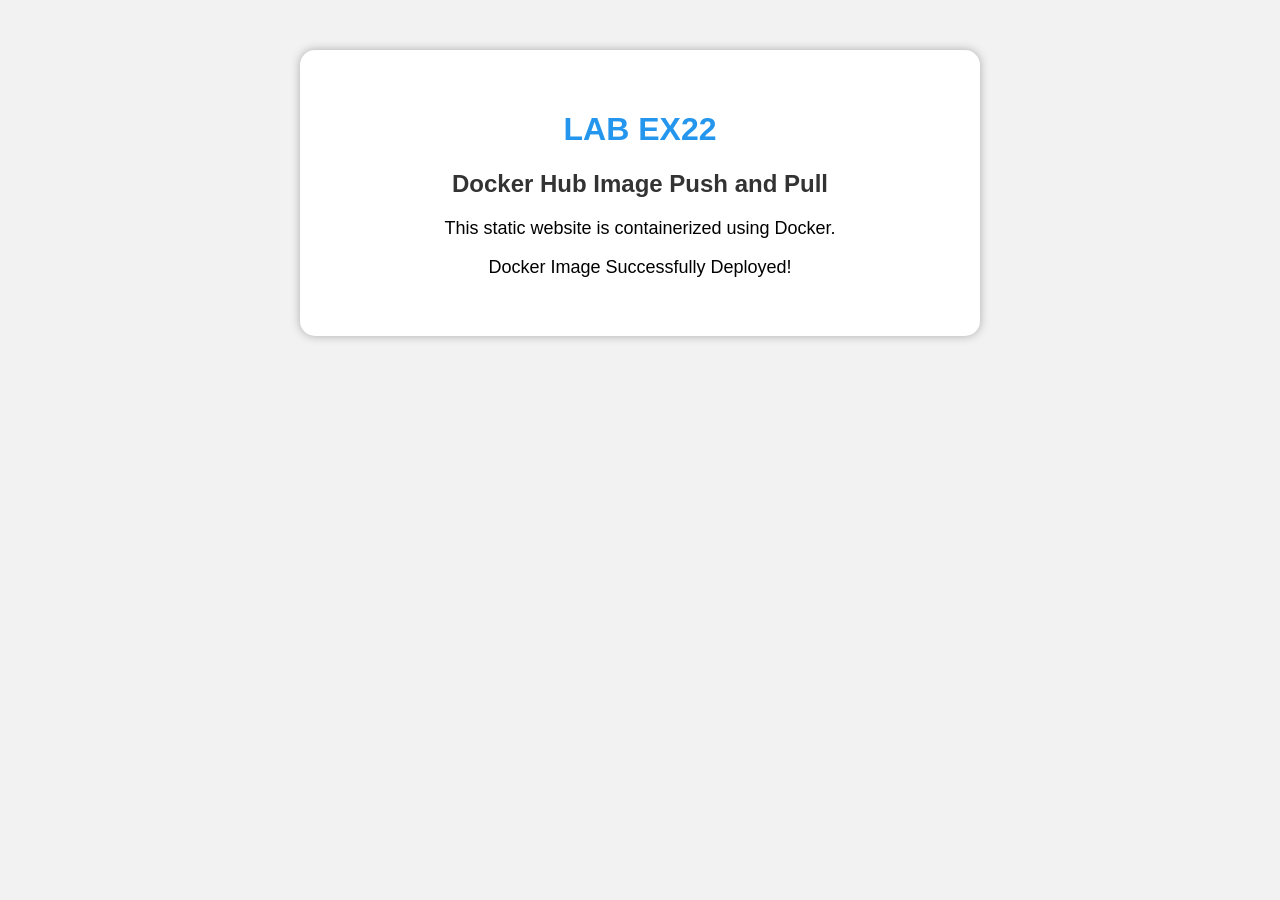
<file: LAB EX22/index.html>
<!DOCTYPE html>
<html>
<head>
    <title>LAB EX22 - Docker Hub</title>

    <style>
        body {
            font-family: Arial, sans-serif;
            background: #f2f2f2;
            text-align: center;
            margin: 0;
            padding: 50px;
        }

        .container {
            background: white;
            width: 600px;
            margin: auto;
            padding: 40px;
            border-radius: 15px;
            box-shadow: 0 0 10px #aaa;
        }

        h1 {
            color: #2496ed;
        }

        h2 {
            color: #333;
        }

        p {
            font-size: 18px;
        }
    </style>
</head>

<body>

    <div class="container">

        <h1>LAB EX22</h1>

        <h2>Docker Hub Image Push and Pull</h2>

        <p>
            This static website is containerized using Docker.
        </p>

        <p>
            Docker Image Successfully Deployed!
        </p>

    </div>

</body>
</html>
</file>
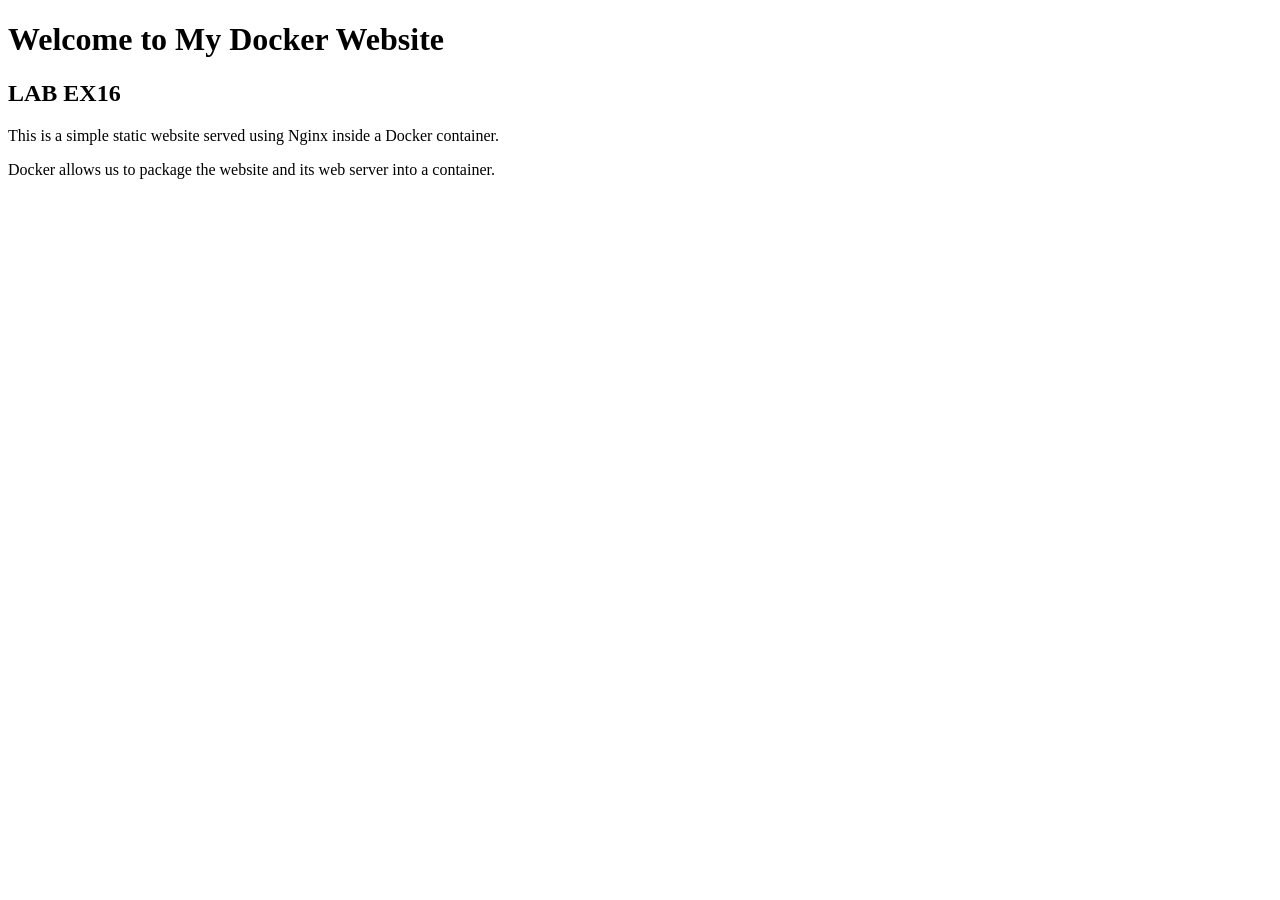
<file: LAB-EX16-Docker/index.html>
<!DOCTYPE html>
<html lang="en">
<head>
    <meta charset="UTF-8">
    <meta name="viewport" content="width=device-width, initial-scale=1.0">
    <title>LAB EX16 - Docker Website</title>
</head>
<body>

    <h1>Welcome to My Docker Website</h1>

    <h2>LAB EX16</h2>

    <p>
        This is a simple static website served using Nginx inside a Docker container.
    </p>

    <p>
        Docker allows us to package the website and its web server into a container.
    </p>

</body>
</html>
</file>
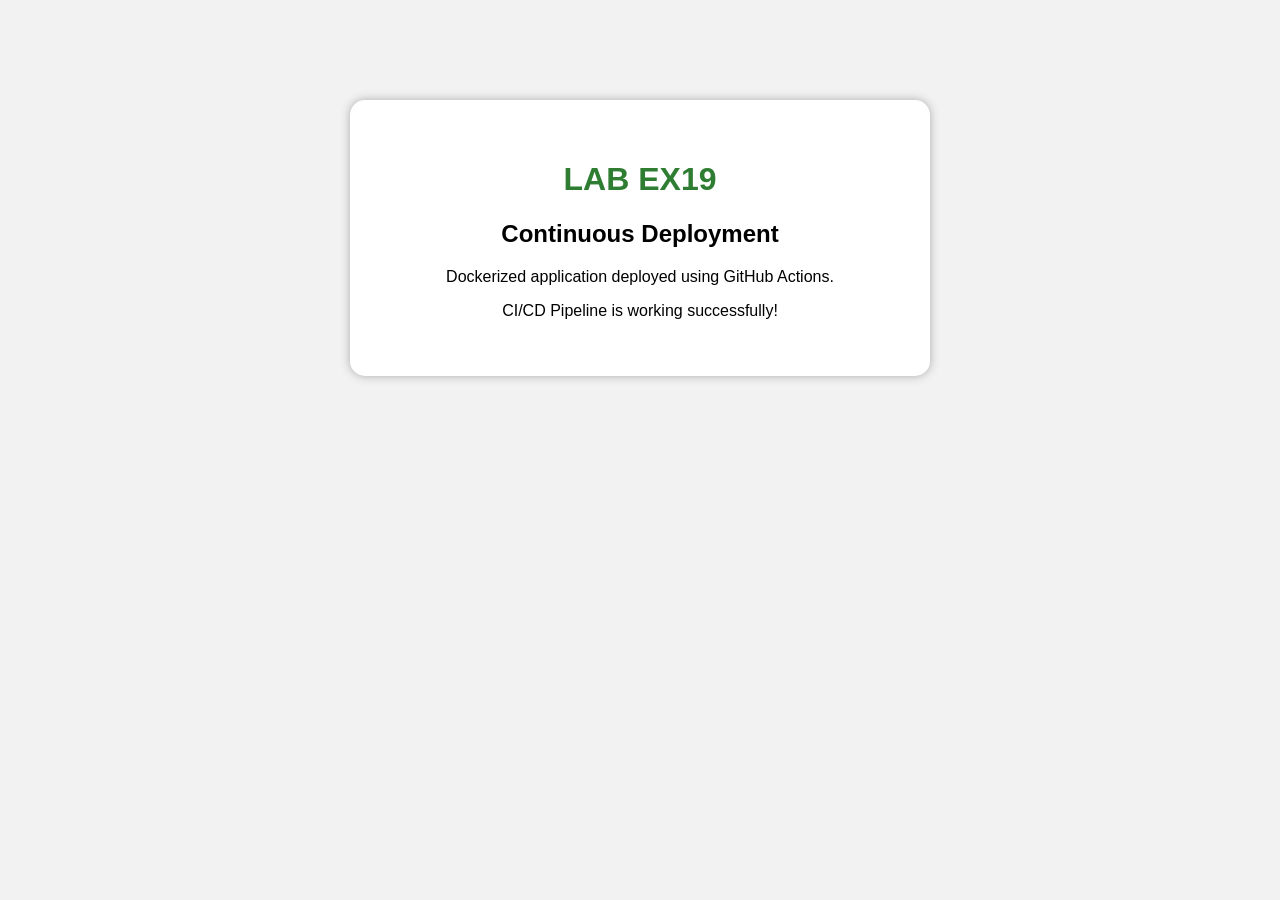
<file: LAB-EX19/index.html>
<!DOCTYPE html>
<html>
<head>
    <title>LAB EX19 - CI/CD</title>
    <style>
        body {
            font-family: Arial;
            text-align: center;
            margin-top: 100px;
            background: #f2f2f2;
        }

        h1 {
            color: #2e7d32;
        }

        .box {
            background: white;
            padding: 40px;
            margin: auto;
            width: 500px;
            border-radius: 15px;
            box-shadow: 0 0 10px #aaa;
        }
    </style>
</head>
<body>

<div class="box">
    <h1>LAB EX19</h1>
    <h2>Continuous Deployment</h2>
    <p>Dockerized application deployed using GitHub Actions.</p>
    <p>CI/CD Pipeline is working successfully!</p>
</div>

</body>
</html>
</file>
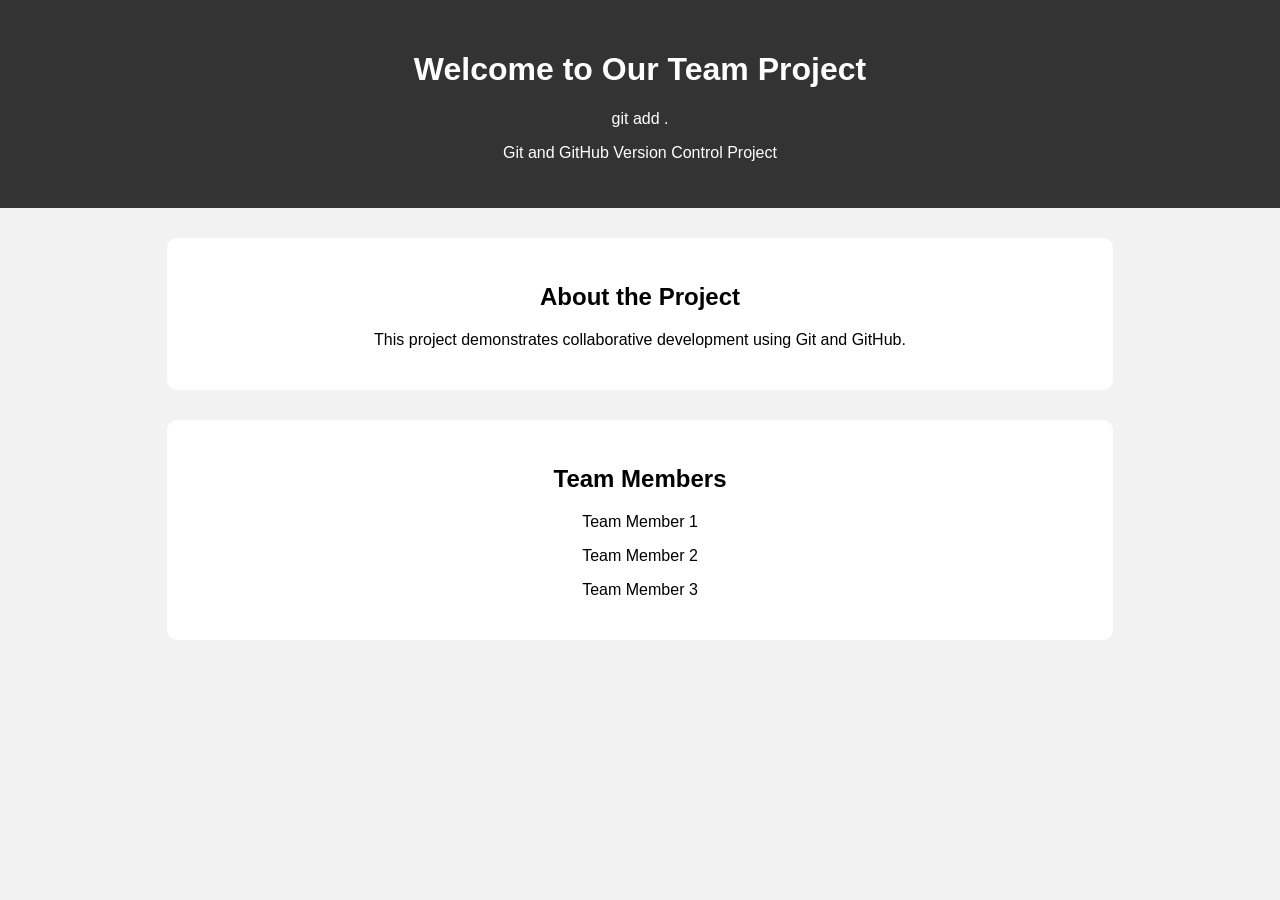
<file: LAB-EX20/index.html>
<!DOCTYPE html>
<html>
<head>
    <title>Team Portfolio</title>
    <link rel="stylesheet" href="style.css">
</head>

<body>

    <header>
        <h1>Welcome to Our Team Project</h1>git add .
        <p>Git and GitHub Version Control Project</p>
    </header>

    <section>
        <h2>About the Project</h2>
        <p>
            This project demonstrates collaborative development
            using Git and GitHub.
        </p>
    </section>

    <section>
        <h2>Team Members</h2>
        <p>Team Member 1</p>
        <p>Team Member 2</p>
        <p>Team Member 3</p>
    </section>

</body>
</html>
</file>
<file: LAB-EX20/style.css>
body {
    font-family: Arial, sans-serif;
    text-align: center;
    background: #f2f2f2;
    margin: 0;
}

header {
    background: #333;
    color: white;
    padding: 30px;
}

section {
    background: white;
    margin: 30px auto;
    padding: 25px;
    width: 70%;
    border-radius: 10px;
}
</file>
